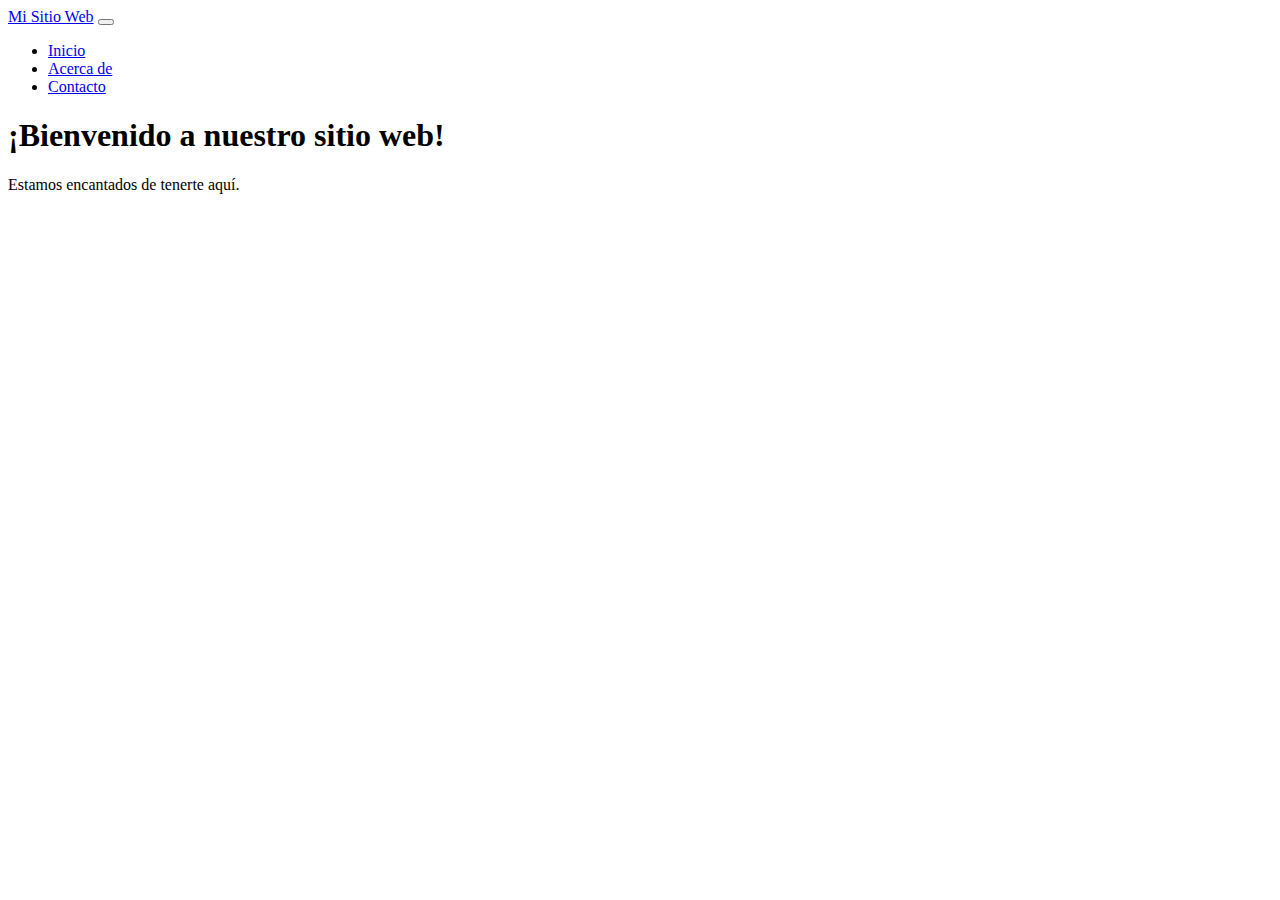
<file: scvo/templates/bienvenida.html>
<!doctype html>
<html lang="es">
<head>
  <!-- Metaetiquetas requeridas -->
  <meta charset="utf-8">
  <meta name="viewport" content="width=device-width, initial-scale=1">

  <!-- Bootstrap CSS -->
  <link href="https://cdn.jsdelivr.net/npm/bootstrap@5.0.2/dist/css/bootstrap.min.css" rel="stylesheet"
  integrity="sha384-EVSTQN3/azprG1Anm3QDgpJLIm9Nao0Yz1ztcQTwFspd3yD65VohhpuuCOmLASjC" crossorigin="anonymous">

  <title>¡Bienvenido a nuestro sitio web!</title>
</head>
<body>
  <!-- Barra de navegación -->
  <nav class="navbar navbar-expand-lg navbar-light bg-light">
    <div class="container-fluid">
      <a class="navbar-brand" href="#">Mi Sitio Web</a>
      <button class="navbar-toggler" type="button" data-bs-toggle="collapse" data-bs-target="#navbarNav" aria-controls="navbarNav" aria-expanded="false" aria-label="Toggle navigation">
        <span class="navbar-toggler-icon"></span>
      </button>
      <div class="collapse navbar-collapse" id="navbarNav">
        <ul class="navbar-nav">
          <li class="nav-item">
            <a class="nav-link active" aria-current="page" href="#">Inicio</a>
          </li>
          <li class="nav-item">
            <a class="nav-link" href="#">Acerca de</a>
          </li>
          <li class="nav-item">
            <a class="nav-link" href="#">Contacto</a>
          </li>
        </ul>
      </div>
    </div>
  </nav>

  <!-- Contenido principal -->
  <main class="container mt-5">
    <div class="row">
      <div class="col-lg-12">
        <h1 class="text-center">¡Bienvenido a nuestro sitio web!</h1>
        <p class="text-center">Estamos encantados de tenerte aquí.</p>
      </div>
    </div>
  </main>

  <script src="https://cdn.jsdelivr.net/npm/@popperjs/core@2.9.2/dist/umd/popper.min.js"
  integrity="sha384-IQsoLXl5PILFhosVNubq5LC7Qb9DXgDA9i+tQ8Zj3iwWAwPtgFTxbJ8NT4GN1R8p"
  crossorigin="anonymous"></script>
<script src="https://cdn.jsdelivr.net/npm/bootstrap@5.0.2/dist/js/bootstrap.min.js"
  integrity="sha384-cVKIPhGWiC2Al4u+LWgxfKTRIcfu0JTxR+EQDz/bgldoEyl4H0zUF0QKbrJ0EcQF"
  crossorigin="anonymous"></script>
</body>
</html>
</file>
